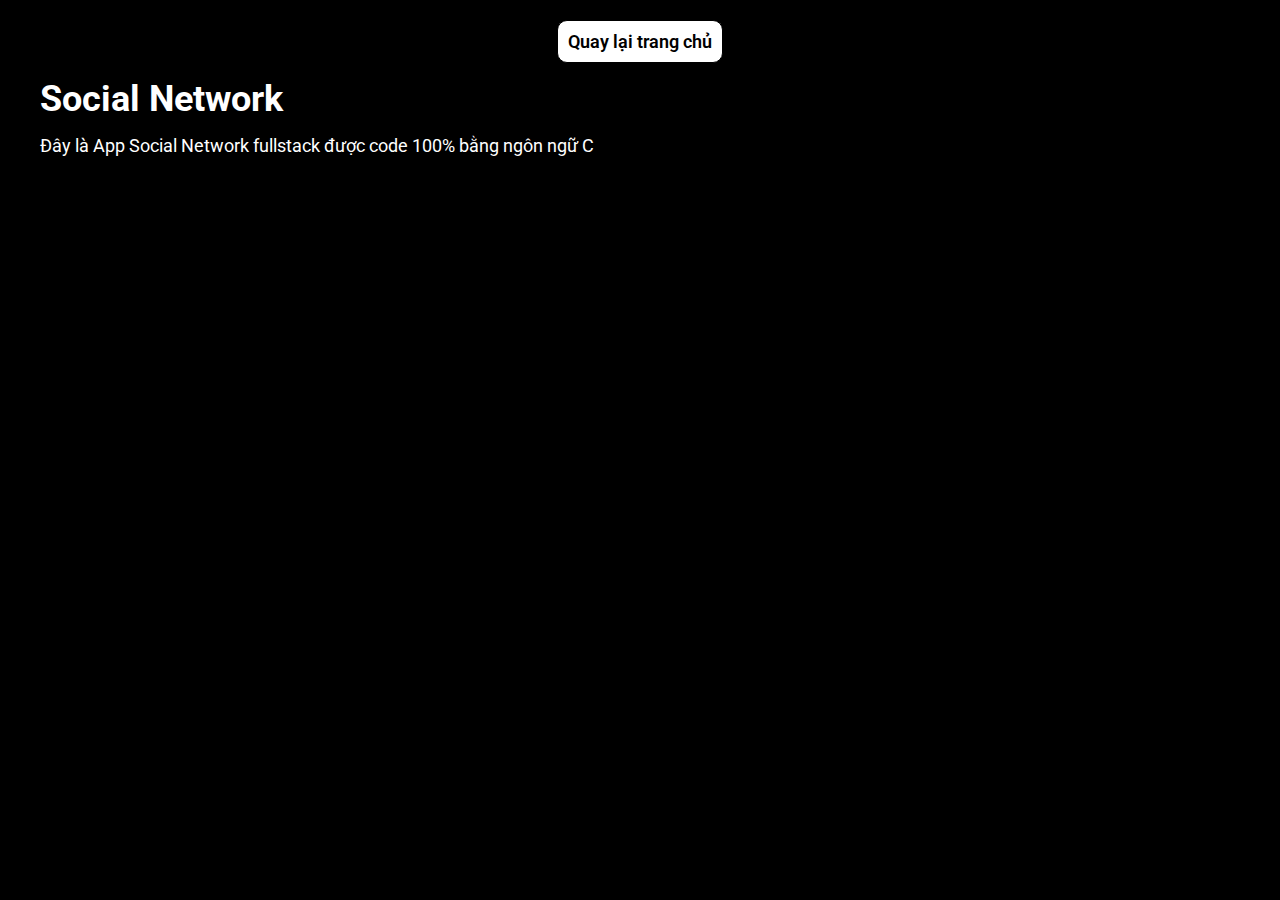
<file: projects/socialnetwork.html>
<!DOCTYPE html>
<html lang="en">

<head>
    <meta charset="UTF-8">
    <meta name="viewport" content="width=device-width, initial-scale=1.0">
    <link rel="stylesheet" href="../assets/css/default.css" />
    <link rel="stylesheet" href="../assets/css/project.css" />
    <title>Social Network</title>
</head>

<body>
    <div class="wrapper">
        <a href="/MyShowCase/#project" class="btn-back">Quay lại trang chủ</a>
        <div class="document">
            <h1>Social Network</h1>
            <p>Đây là App Social Network fullstack được code 100% bằng ngôn ngữ C
            </p>
            <iframe width="100%" height="500px" src="https://www.youtube.com/embed/l7jIktu66Ss"
                title="Social Network App By C Programming" frameborder="0"
                allow="accelerometer; autoplay; clipboard-write; encrypted-media; gyroscope; picture-in-picture; web-share"
                referrerpolicy="strict-origin-when-cross-origin" allowfullscreen></iframe>



        </div>
    </div>
</body>

</html>
</file>
<file: assets/css/default.css>
@import url("https://fonts.googleapis.com/css2?family=Roboto:wght@300;400;500;700&display=swap");
* {
  box-sizing: border-box;
  margin: 0;
  font-family: "Roboto", sans-serif;
  text-decoration: none;
}

html {
  scroll-behavior: smooth;
  overflow-y: scroll;
}

body {
  position: relative;
  -webkit-user-select: none;
     -moz-user-select: none;
          user-select: none;
  overflow-x: hidden;
}/*# sourceMappingURL=default.css.map */
</file>
<file: assets/css/project.css>
.wrapper {
  overflow-y: auto;
  width: 100vw;
  min-height: 100vh;
  background-color: black;
  padding: 20px 0;
  color: white;
  display: flex;
  font-size: large;
  flex-direction: column;
  align-items: center;
  padding: 20px;
}
.wrapper .btn-back {
  color: black;
  border: 1px solid black;
  background-color: white;
  text-decoration: none;
  padding: 10px;
  border-radius: 10px;
  font-weight: 600;
}
.wrapper .document {
  width: 100%;
  max-width: 1200px;
}
.wrapper .image {
  max-width: 100%;
  -o-object-fit: cover;
     object-fit: cover;
}
.wrapper a {
  color: white;
  text-decoration: underline;
}
.wrapper li {
  margin: 10px 0px;
}
.wrapper h1 {
  margin: 15px 0px;
}
.wrapper p {
  margin: 15px 0px;
}/*# sourceMappingURL=project.css.map */
</file>
